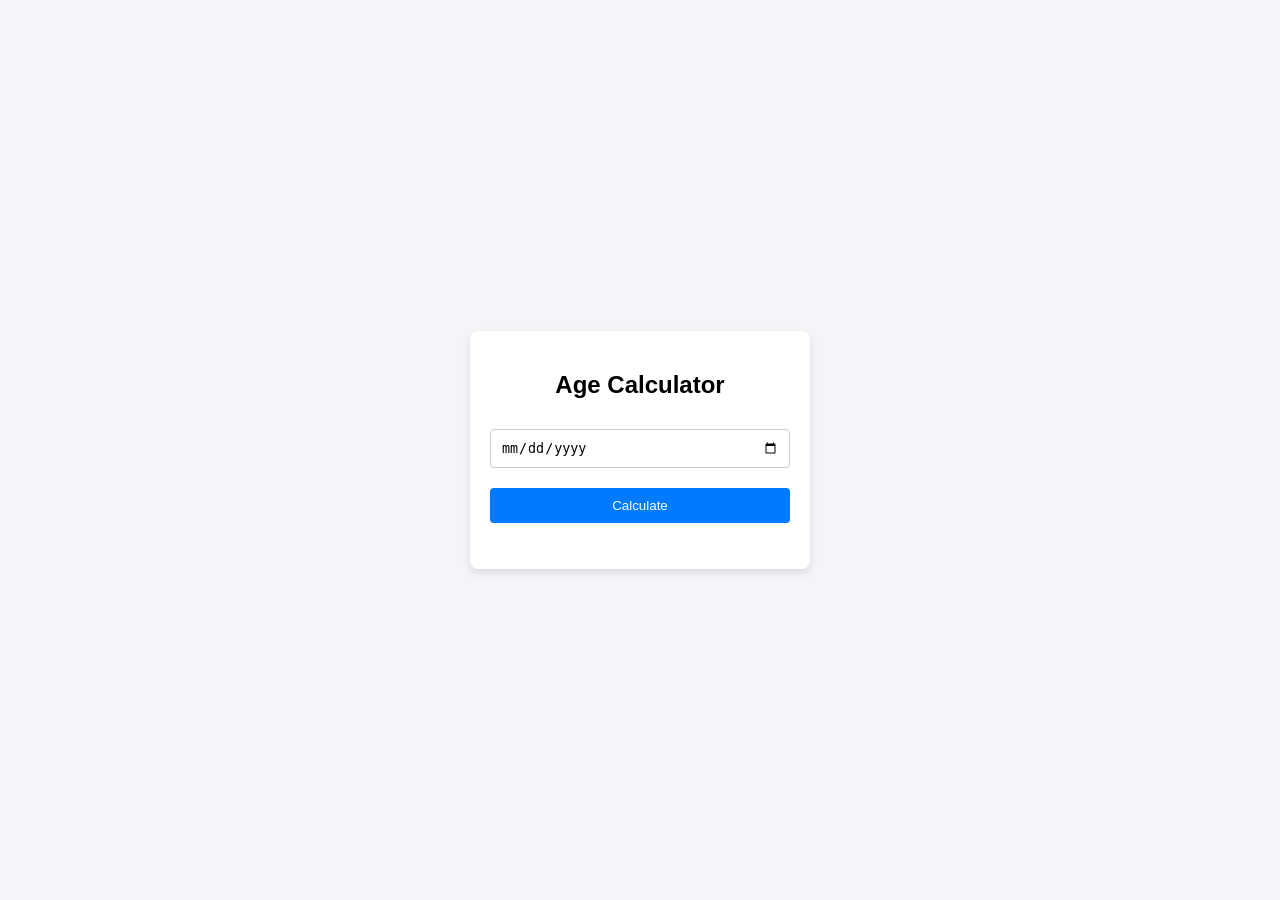
<file: mid/lab 4/index.html>
<!DOCTYPE html>
<html lang="en">
<head>
    <meta charset="UTF-8">
    <title>Simple Age Calculator</title>
    <link rel="stylesheet" href="style.css">
</head>
<body>

    <div class="card">
        <h2>Age Calculator</h2>
        <input type="date" id="dateInput">
        <button onclick="getAge()">Calculate</button>
        <p id="output"></p>
    </div>

    <script src="script.js"></script>
</body>
</html>
</file>
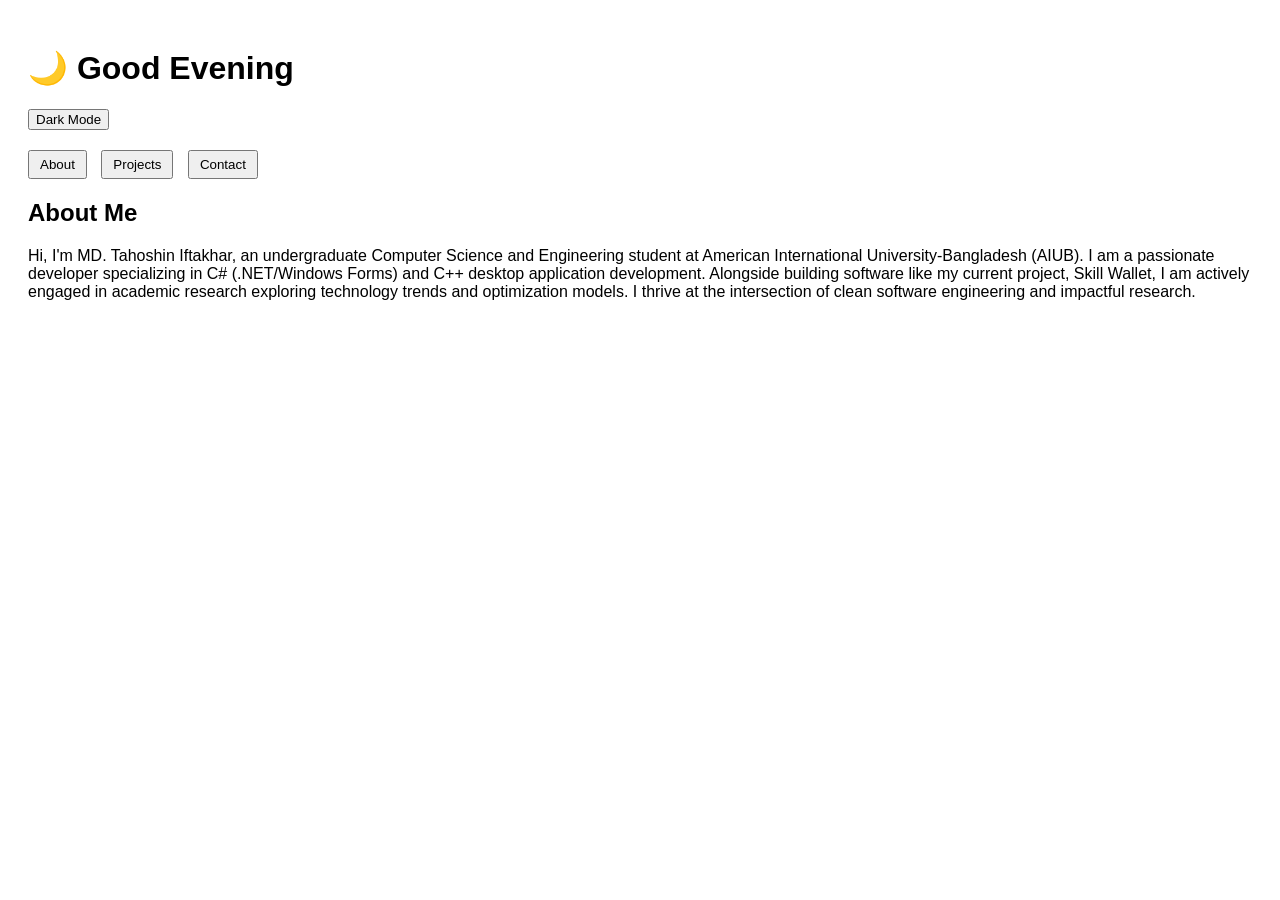
<file: mid/lab 5/index.html>
<!DOCTYPE html>
<html lang="en">
<head>
    <meta charset="UTF-8">
    <meta name="viewport" content="width=device-width, initial-scale=1.0">
    <title>Simple Portfolio</title>
    <link rel="stylesheet" href="style.css">
</head>
<body>

    <h1 id="greeting">Loading...</h1>

    <button onclick="toggleTheme()" id="themeBtn">Dark Mode</button>

    <nav style="margin-top: 20px;">
        <button onclick="showSection('about')">About</button>
        <button onclick="showSection('projects')">Projects</button>
        <button onclick="showSection('contact')">Contact</button>
    </nav>

    <div id="about" class="section active">
        <h2>About Me</h2>
        <p>Hi, I'm MD. Tahoshin Iftakhar, an undergraduate Computer Science and Engineering student at American International University-Bangladesh (AIUB). I am a passionate developer specializing in C# (.NET/Windows Forms) and C++ desktop application development. Alongside building software like my current project, Skill Wallet, I am actively engaged in academic research exploring technology trends and optimization models. I thrive at the intersection of clean software engineering and impactful research.</p>
    </div>

    <div id="projects" class="section">
        <h2>Projects</h2>
        <ul>
            <li><strong>Skill Wallet:</strong> Desktop application built with C#.</li>
            <li><strong>Green Lease:</strong> Web platform concept.</li>
        </ul>
    </div>

    <div id="contact" class="section">
        <h2>Contact Me</h2>
        <form id="contactForm" onsubmit="validateForm(event)">
            <p>
                Name:<br>
                <input type="text" id="name">
                <span id="nameError" class="error">Name is required.</span>
            </p>
            <p>
                Email:<br>
                <input type="text" id="email">
                <span id="emailError" class="error">Invalid email format.</span>
            </p>
            <p>
                Message (Min 10 chars):<br>
                <textarea id="message"></textarea>
                <span id="messageError" class="error">Message must be at least 10 characters.</span>
            </p>
            <button type="submit">Submit</button>
            <p id="successMsg" class="success">message submitted successfully!</p>
        </form>
    </div>

    <script src="script.js"></script>
</body>
</html>
</file>
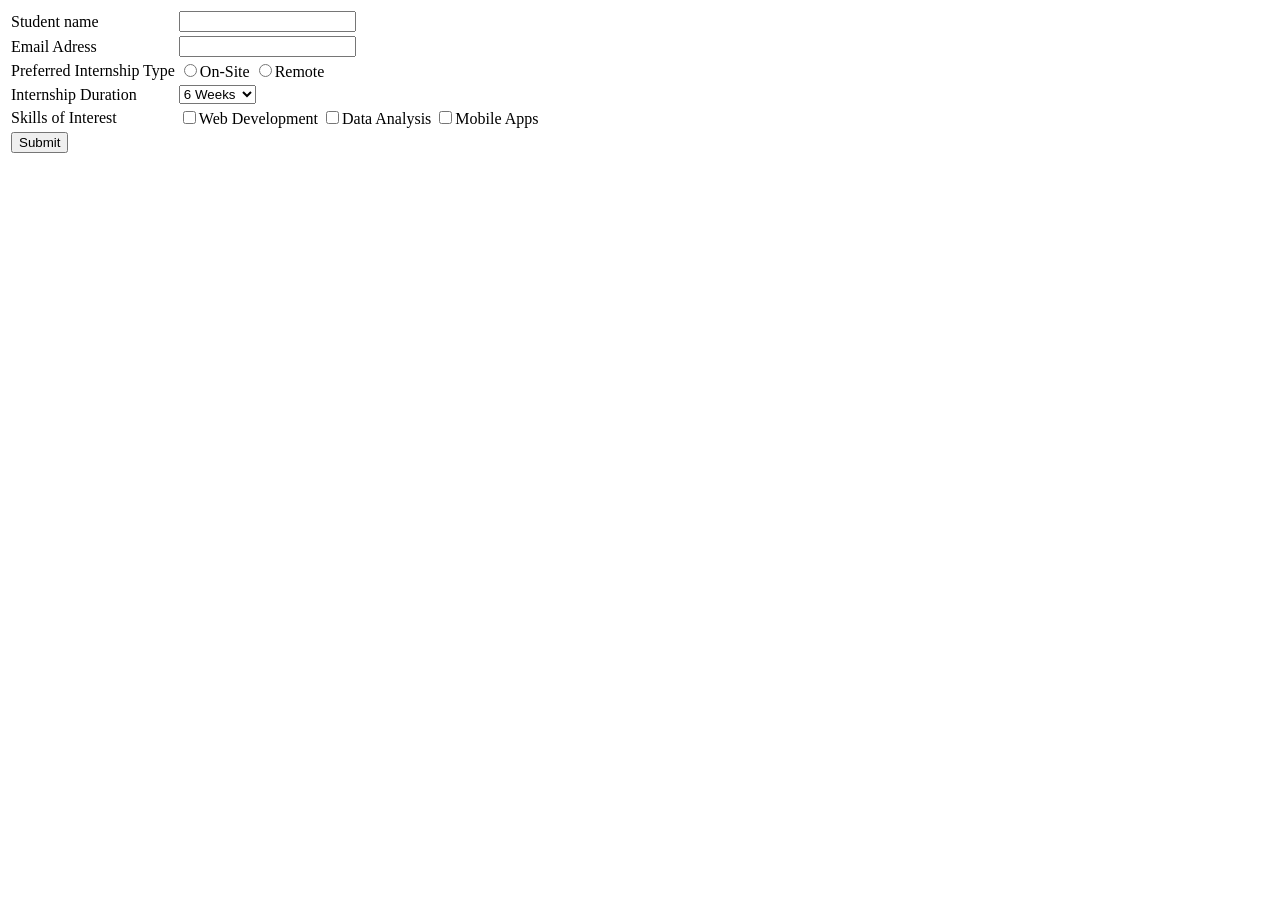
<file: mid/lab 1/Lab_Task_1_32.html>
<!DOCTYPE html>
<html>
    <head>
        <title>
            confirmation
        </title>
    </head>
    <body>
        <form>
            <table>
                <tr>
                    <td>
                        Student name
                    </td>
                    <td>
                       <input type="text">
                    </td>

                </tr>
                <tr>
                    <td>
                        Email Adress
                    </td>
                    <td>
                        <input type="text">
                    </td>
                </tr>
                <tr>
                    <td>
                        Preferred Internship Type 
                    </td>
                    <td>
                        <input type="radio" name="pit" value="On-Site">On-Site
                        <input type="radio" name="pit" value="Remote ">Remote 
                    </td>
                </tr>
                <tr>
                    <td>
                        Internship Duration
                    </td>
                    <td>
                        <select name="ID" >
                            <option value="6 Weeks ">6 Weeks </option>
                            <option value="3 Months">3 Months </option>
                    </td>
                </tr>
                <tr>
                    <td>
                        Skills of Interest
                    </td>
                    <td>
                        <input type="checkbox" name="SoI" value="Web Development">Web Development
                        <input type="checkbox" name="SoI" value="Data Analysis">Data Analysis
                        <input type="checkbox" name="SoI" value="Mobile Apps">Mobile Apps
                        

                    </td>
                </tr>
                <tr>
                    <td><input type="submit"></td>
                </tr>
            </table>
        </form>
    </body>
</html>
</file>
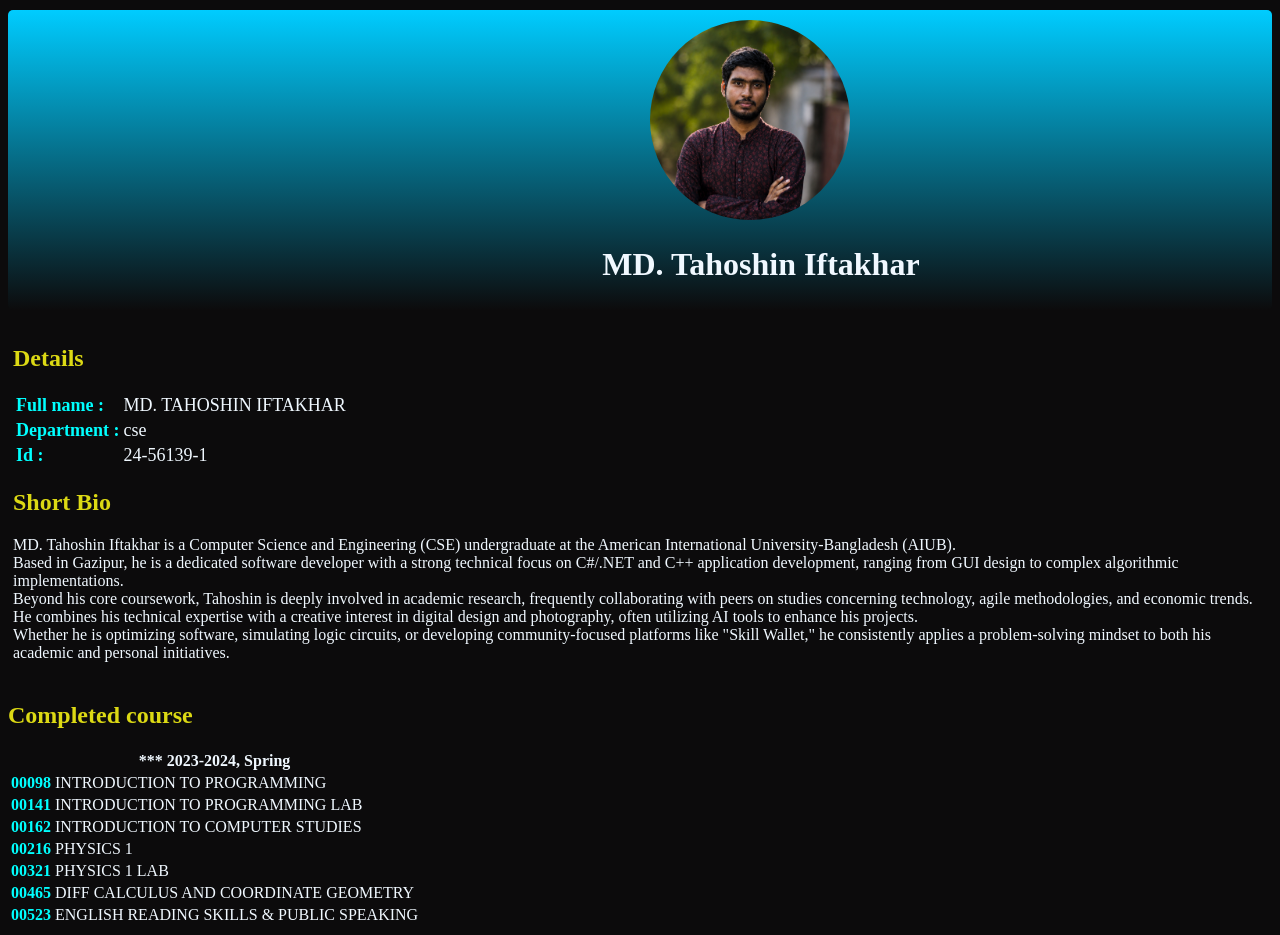
<file: mid/lab 2/Lab_Task_2_32.html>
<!DOCTYPE html>
<html>
  <head>
    <link rel="stylesheet" href="style.css" type="text/css">
  </head>
  <body>
    <div id="hero-img">
      <div id="hero-text">
      <img src="img.png" alt="">
      <h1>
        MD. Tahoshin Iftakhar
      </h1>
    </div>
    </div>
    
    <div id="details">
      <h2>
        Details
      </h2>
      <table id="t1">
        <tr>
          <td>
            Full name : 
          </td>
          <td>
            MD. TAHOSHIN IFTAKHAR
          </td>
        </tr>
          <tr>
            <td>
              Department :
            </td>
            <td>
              cse
            </td>
          </tr>
          <tr>
            <td>
              Id :
            </td>
            <td>
              24-56139-1
            </td>
          </tr>
          
      </table>
      <p>
        <h2>
          Short Bio
        </h1>
       MD. Tahoshin Iftakhar is a Computer Science and Engineering (CSE) undergraduate at the American International University-Bangladesh (AIUB). <br>



Based in Gazipur, he is a dedicated software developer with a strong technical focus on C#/.NET and C++ application development, ranging from GUI design to complex algorithmic implementations.<br>


Beyond his core coursework, Tahoshin is deeply involved in academic research, frequently collaborating with peers on studies concerning technology, agile methodologies, and economic trends.<br>


He combines his technical expertise with a creative interest in digital design and photography, often utilizing AI tools to enhance his projects.<br>


Whether he is optimizing software, simulating logic circuits, or developing community-focused platforms like "Skill Wallet," he consistently applies a problem-solving mindset to both his academic and personal initiatives.<br>

      </p>
    </div>
    <div id="course-completed">
      <h2 >
        Completed course
      </h2>
     <table  id="t2">
  <thead>
    <tr>
      <th colspan="2">*** 2023-2024, Spring</th>
    </tr>
  </thead>
  <tbody>
    <tr>
      <td>00098</td>
      <td>INTRODUCTION TO PROGRAMMING</td>
    </tr>
    <tr>
      <td>00141</td>
      <td>INTRODUCTION TO PROGRAMMING LAB</td>
    </tr>
    <tr>
      <td>00162</td>
      <td>INTRODUCTION TO COMPUTER STUDIES</td>
    </tr>
    <tr>
      <td>00216</td>
      <td>PHYSICS 1</td>
    </tr>
    <tr>
      <td>00321</td>
      <td>PHYSICS 1 LAB</td>
    </tr>
    <tr>
      <td>00465</td>
      <td>DIFF CALCULUS AND COORDINATE GEOMETRY</td>
    </tr>
    <tr>
      <td>00523</td>
      <td>ENGLISH READING SKILLS & PUBLIC SPEAKING</td>
    </tr>
  </tbody>
</table>
    </div>
  </body>
</html>
</file>
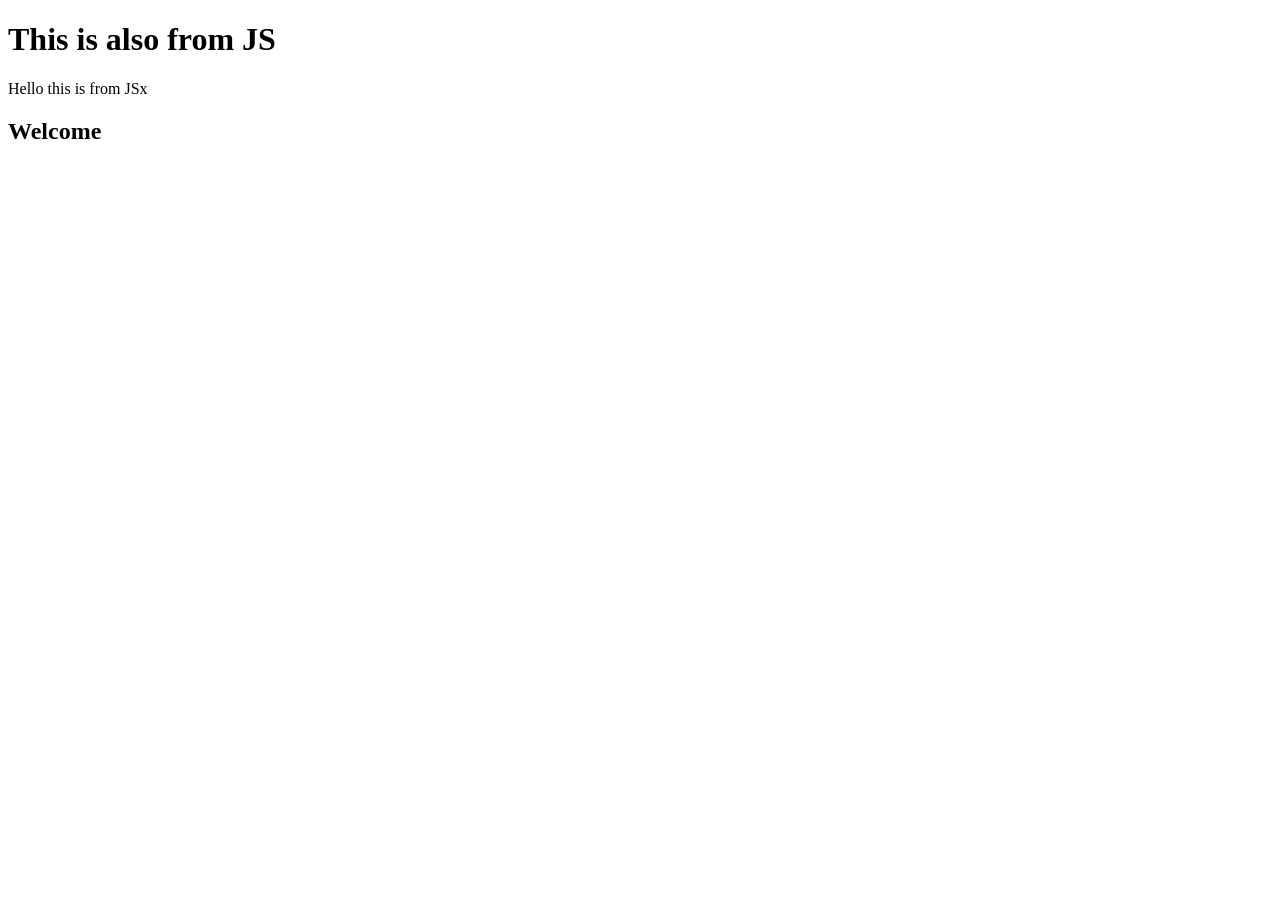
<file: mid/lab 3/js.html>
<!DOCTYPE html>
   
<html>
   
<head>
    <title>
        JS Basic
    </title>
</head>
<body>
 
    <h1 id="demo">This is the JS Class</h1>
<script>
console.log("Variable");
var x=10;
var y=20;
console.log("The value of X:",x);
console.log("The value of Y:",y);
 
var sum= x+y;
console.log("Sum is ",sum);
var name="Hamim";
console.log("Name is : ",name);
name_2="Mr. Rahim";
console.log("Name without Var:",name_2);
var hello;
var hello_2=null;
 
console.log(typeof x);
console.log(typeof sum);
console.log(typeof name);
console.log(typeof hello);
console.log(typeof hello_2);
 
alert("This is from JS");
 
document.write("Hello this is from JSx");
var para=document.getElementById("demo");
para.innerHTML="This is also from JS";
 
</script>
 
 
<h2>Welcome</h2>
 
   
 
</body>
</html>
</file>
<file: mid/lab 4/style.css>
/* Simple centering layout */
body {
    font-family: Arial, sans-serif;
    background-color: #f4f4f9;
    display: flex;
    justify-content: center;
    align-items: center;
    height: 100vh;
    margin: 0;
}

/* Minimalist container card */
.card {
    background: white;
    padding: 20px;
    border-radius: 8px;
    box-shadow: 0 4px 8px rgba(0,0,0,0.1);
    text-align: center;
    width: 300px;
}

input, button {
    width: 100%;
    padding: 10px;
    margin: 10px 0;
    border: 1px solid #ccc;
    border-radius: 4px;
    box-sizing: border-box;
}

button {
    background-color: #007bff;
    color: white;
    cursor: pointer;
    border: none;
}

button:hover {
    background-color: #0056b3;
}

#output {
    margin-top: 15px;
    font-weight: bold;
    color: #333;
}
</file>
<file: mid/lab 5/style.css>
body { 
    font-family: sans-serif; 
    padding: 20px; 
    transition: background-color 0.3s, color 0.3s; 
}

.section { 
    display: none; 
    margin-top: 20px; 
}

.active { 
    display: block; 
}

.error { 
    color: red; 
    display: none; 
}

.success { 
    color: green; 
    display: none; 
}

nav button { 
    margin-right: 10px; 
    padding: 5px 10px; 
    cursor: pointer; 
}
</file>
<file: mid/lab 2/style.css>
img{
   padding: 5px;
  width: 200px;
  border-radius: 50%;
  display: block;
}

#hero-text{
  position: sticky;
  padding: 5px;
  margin: 10px;
  margin-left: 50%;
}
h1{
  margin-left: -7%;
  color: aliceblue;
}
#details{
  padding: 5px;
  
}
#hero-img{
  background-image: linear-gradient(rgb(0, 204, 255),rgb(12, 11, 12));
  position: sticky;
  top: 0%;
  border-radius: 5px;
  
}
body{
  background-color:rgb(12, 11, 12)
}
td:nth-child(1) {
  font-weight: bold;
  color: aqua;
}
#t1{
  font-size: large
}
#details{
  color:aliceblue
}
#t2{
  color: aliceblue;
}
h2{
  color: rgb(220, 217, 20);
}
</file>
